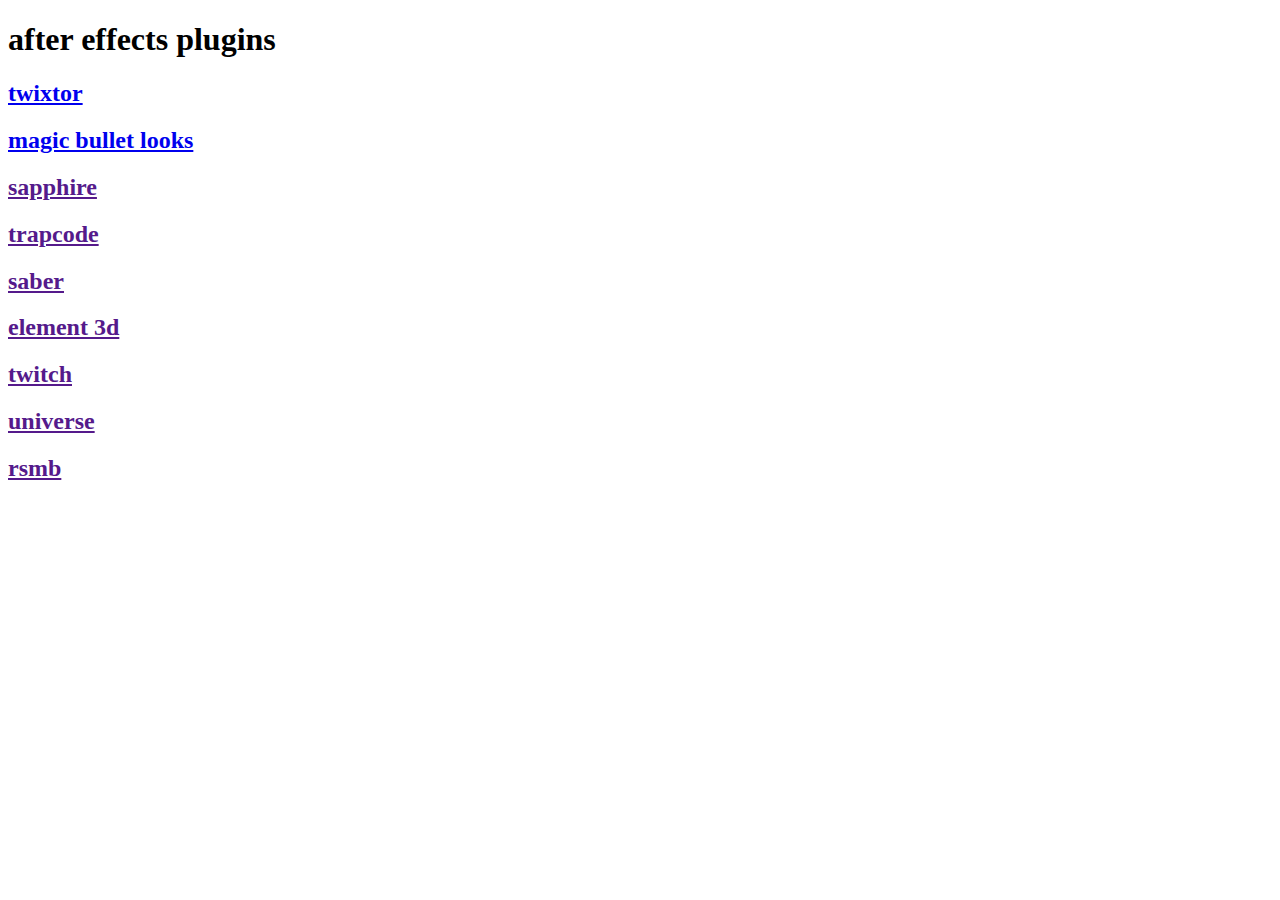
<file: plugins.html>
<!DOCTYPE html>
<html>
<head>
	<meta charset="utf-8">
	<meta name="viewport" content="width=device-width, initial-scale=1">
	<title>plugins</title>
</head>
<body>

	<!-- header element-->

	<header>
		<h1>after effects plugins</h1>
	</header>

	<!-- plugins -->

	<h2><a href="https://mega.nz/folder/1LZ0CRiA#bolz2qmxIhoNGMUQ6Lnh_w" target="_blank">twixtor</a></h2>
	<h2><a href="https://mega.nz/folder/oCo0SRoZ#RRnIlOX6JF2WJaArYAdkLA" target="_blank">magic bullet looks</a></h2>

	<!-- without link -->
	<h2><a href="" target="_blank">sapphire</a></h2>
	<h2><a href="" target="_blank">trapcode</a></h2>
	<h2><a href="" target="_blank">saber</a></h2>
	<h2><a href="" target="_blank">element 3d</a></h2>
	<h2><a href="" target="_blank">twitch</a></h2>
	<h2><a href="" target="_blank">universe</a></h2>
	<h2><a href="" target="_blank">rsmb</a></h2></h2>
</body>
</html>
</file>
